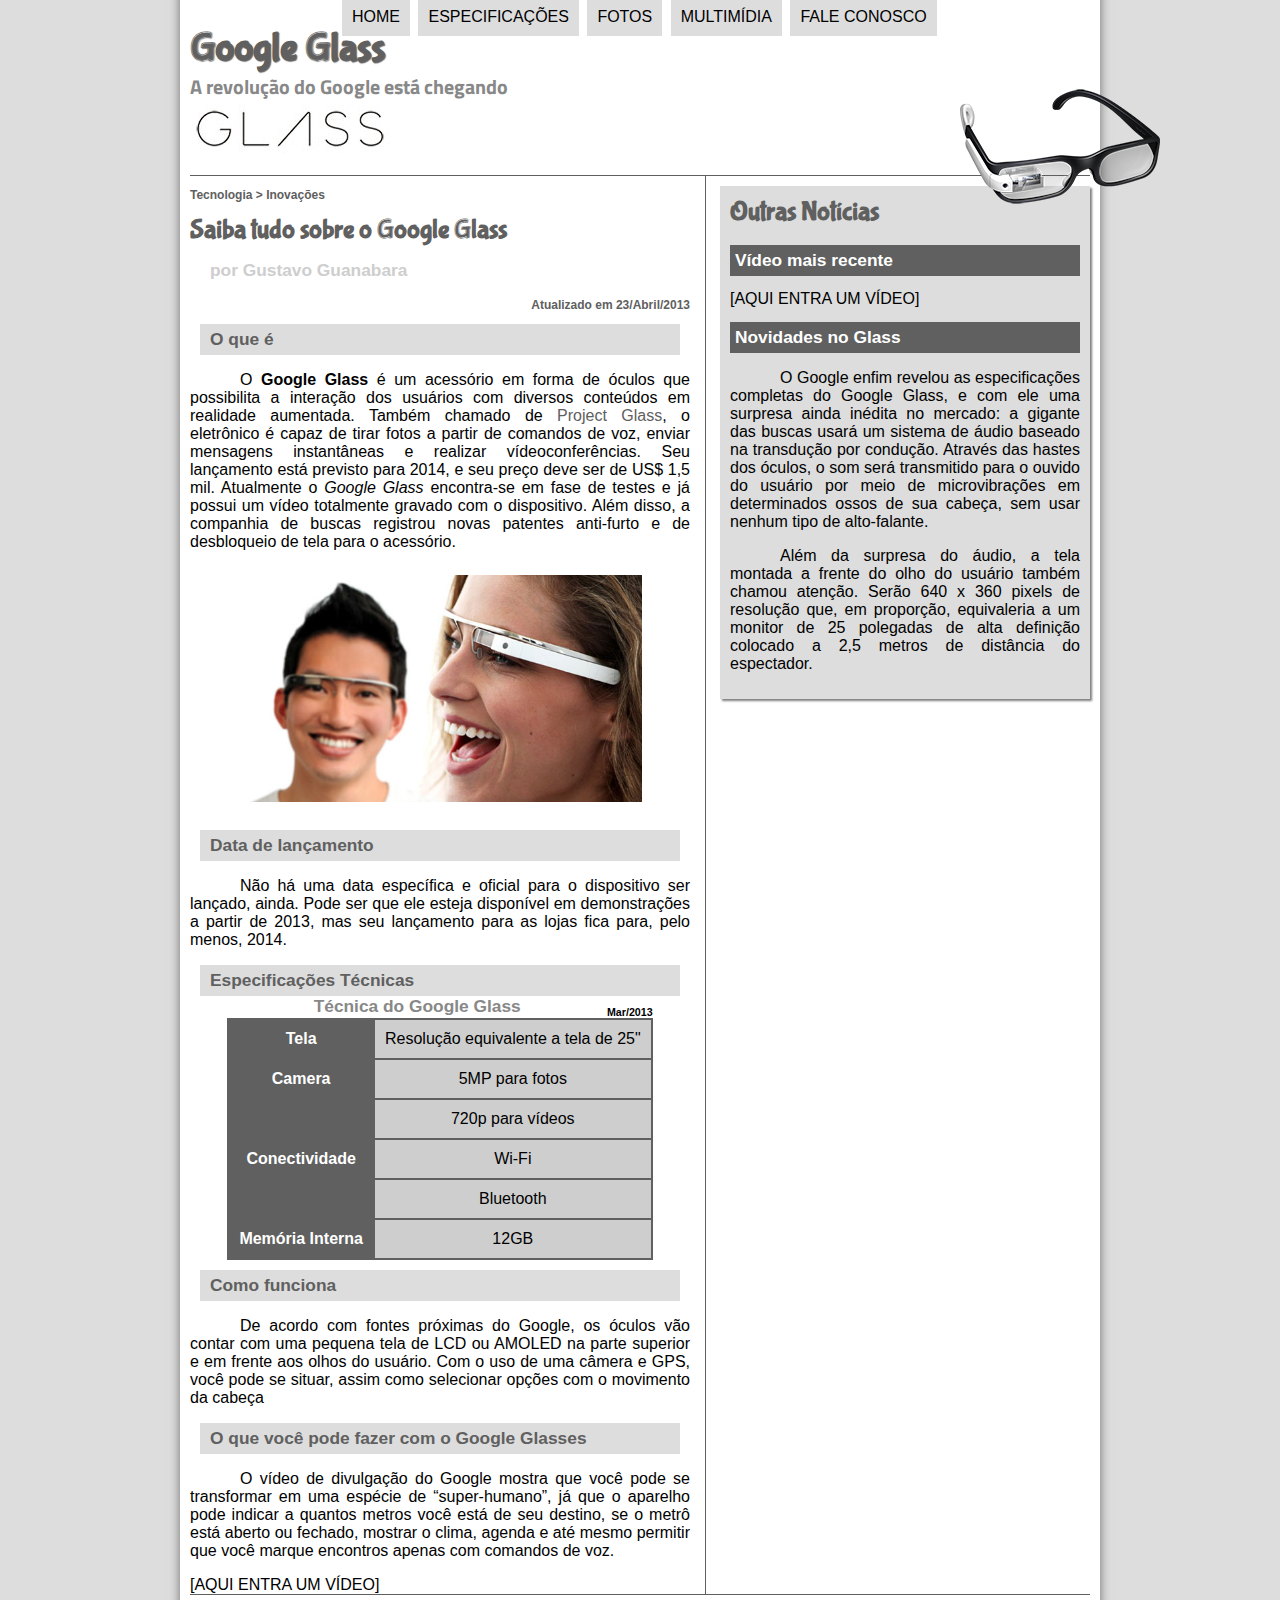
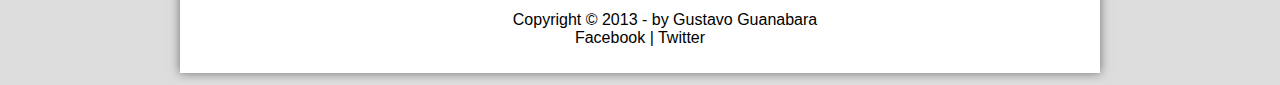
<file: index.html>
<!DOCTYPE html>
<html lang="pt-br">

<head>
    <meta charset="UTF-8" />
    <title>Tudo sobre Google Glass</title>
    <link rel="stylesheet" type="text/css" href="./CSS/estilo.css">
</head>
<script language="javascript" src="JavaScript/funcoes.js"></script>

<body>
    <div id="interface">

        <header id="cabecalho">
            <hgroup>
                <h1>Google Glass</h1>
                <h2>A revolução do Google está chegando</h2>
            </hgroup>

            <img id="icone" src="imagens/glass-oculos-preto-peq.png">

            <nav id="menu">
                <h1>Menu Principal</h1>
                <ul>
                    <li onmouseover="mudaFoto('imagens/home.png')"
                        onmouseout="mudaFoto('imagens/glass-oculos-preto-peq.png')"><a href="index.html">Home</a></li>
                    <li onmouseover="mudaFoto('imagens/especificacoes.png')"
                        onmouseout="mudaFoto('imagens/glass-oculos-preto-peq.png')"><a
                            href="specs.html">Especificações</a></li>
                    <li onmouseover="mudaFoto('imagens/fotos.png')"
                        onmouseout="mudaFoto('imagens/glass-oculos-preto-peq.png')"><a href="fotos.html">Fotos</a></li>
                    <li onmouseover="mudaFoto('imagens/multimidia.png')"
                        onmouseout="mudaFoto('imagens/glass-oculos-preto-peq.png')"><a
                            href="multimidia.html">Multimídia</a></li>
                    <li onmouseover="mudaFoto('imagens/contato.png')"
                        onmouseout="mudaFoto('imagens/glass-oculos-preto-peq.png')"><a href="fale-conosco.html">Fale
                            conosco</a></li>
                </ul>
            </nav>
        </header>
        <section id="corpo">
            <article id="noticia-principal">
                <header id="cabecalho-artigo">
                    <hgroup>
                        <h3>Tecnologia > Inovações</h3>
                        <h1>Saiba tudo sobre o Google Glass</h1>
                        <h2>por Gustavo Guanabara</h2>
                        <h3 class="direita">Atualizado em 23/Abril/2013</h3>
                    </hgroup>
                </header>
                <h2>O que é</h2>

                <p>O <span style="font-weight: 900;">Google Glass</span> é um acessório em forma de óculos que
                    possibilita a interação dos usuários com diversos conteúdos em realidade aumentada. Também chamado
                    de <a href="https://www.google.com/glass/start/" target="_blank">Project Glass</a>, o eletrônico é
                    capaz de tirar fotos a partir de comandos de voz, enviar mensagens instantâneas e realizar vídeo<wbr/>conferências. Seu lançamento está previsto para 2014, e seu preço deve ser de US$ 1,5 mil. Atualmente o
                    <em>Google Glass</em> encontra-se em fase de testes e já possui um vídeo totalmente gravado com o
                    dispositivo. Além disso, a companhia de buscas registrou novas patentes anti-furto e de desbloqueio
                    de tela para o acessório.</p>

                <figure class="foto-legenda">
                    <img src="./imagens/glass-quadro-homem-mulher.jpg" />
                    <figcaption>
                        <h3>Google Glass</h3>
                        <p>Uma nova maneira de ver o mundo!</p>
                    </figcaption>
                </figure>

                <h2>Data de lançamento</h2>
                <p>Não há uma data específica e oficial para o dispositivo ser lançado, ainda. Pode ser que ele esteja
                    disponível em demonstrações a partir de 2013, mas seu lançamento para as lojas fica para, pelo
                    menos, 2014.</p>

                <h2>Especificações Técnicas</h2>

                <table id="tabelaspec">
                    <caption>Técnica do Google Glass <span>Mar/2013</span></caption>

                    <tr>
                        <td class="ce">Tela</td>
                        <td class="cd">Resolução equivalente a tela de 25"</td>
                    </tr>
                    <tr>
                        <td rowspan="2" class="ce">Camera</td>
                        <td class="cd">5MP para fotos</td>
                    </tr>
                    <tr>
                        <td class="cd">720p para vídeos</td>
                    </tr>
                    <tr>
                        <td rowspan="2" class="ce">Conectividade</td>
                        <td class="cd">Wi-Fi</td>
                    </tr>
                    <tr>
                        <td class="cd">Bluetooth</td>
                    </tr>
                    <tr>
                        <td class="ce">Memória Interna</td>
                        <td class="cd">12GB</td>
                    </tr>
                </table>

                <h2>Como funciona</h2>
                <p>De acordo com fontes próximas do Google, os óculos vão contar com uma pequena tela de LCD ou AMOLED
                    na parte superior e em frente aos olhos do usuário. Com o uso de uma câmera e GPS, você pode se
                    situar, assim como selecionar opções com o movimento da cabeça</p>

                <h2>O que você pode fazer com o Google Glasses</h2>
                <p>O vídeo de divulgação do Google mostra que você pode se transformar em uma espécie de
                    “super-<wbr/>humano”, já que o aparelho pode indicar a quantos metros você está de seu destino, se o metrô está aberto ou fechado, mostrar o clima, agenda e até mesmo permitir que você marque encontros apenas com comandos de voz.</p>

                [AQUI ENTRA UM VÍDEO]

            </article>
        </section>
        <aside id="lateral">
            <h1>Outras Notícias</h1>
            <h2>Vídeo mais recente</h2>

            [AQUI ENTRA UM VÍDEO]

            <h2>Novidades no Glass</h2>
            <p>O Google enfim revelou as especificações completas do Google Glass, e com ele uma surpresa ainda inédita
                no mercado: a gigante das buscas usará um sistema de áudio baseado na transdução por condução. Através
                das hastes dos óculos, o som será transmitido para o ouvido do usuário por meio de microvibrações em
                determinados ossos de sua cabeça, sem usar nenhum tipo de alto-<wbr/>falante.</p>

            <p>Além da surpresa do áudio, a tela montada a frente do olho do usuário também chamou atenção. Serão 640 x
                360 pixels de resolução que, em proporção, equivaleria a um monitor de 25 polegadas de alta definição
                colocado a 2,5 metros de distância do espectador.</p>
        </aside>
        <footer id="rodape">
            <p>Copyright &copy; 2013 - by Gustavo Guanabara <br />
                <a href="https://www.facebook.com/CursosEmVideo" target="_blank">Facebook</a> |
                <a href="https://twitter.com/cursosemvideo" target="_blank">Twitter</a></p>
        </footer>
    </div>
</body>

</html>
</file>
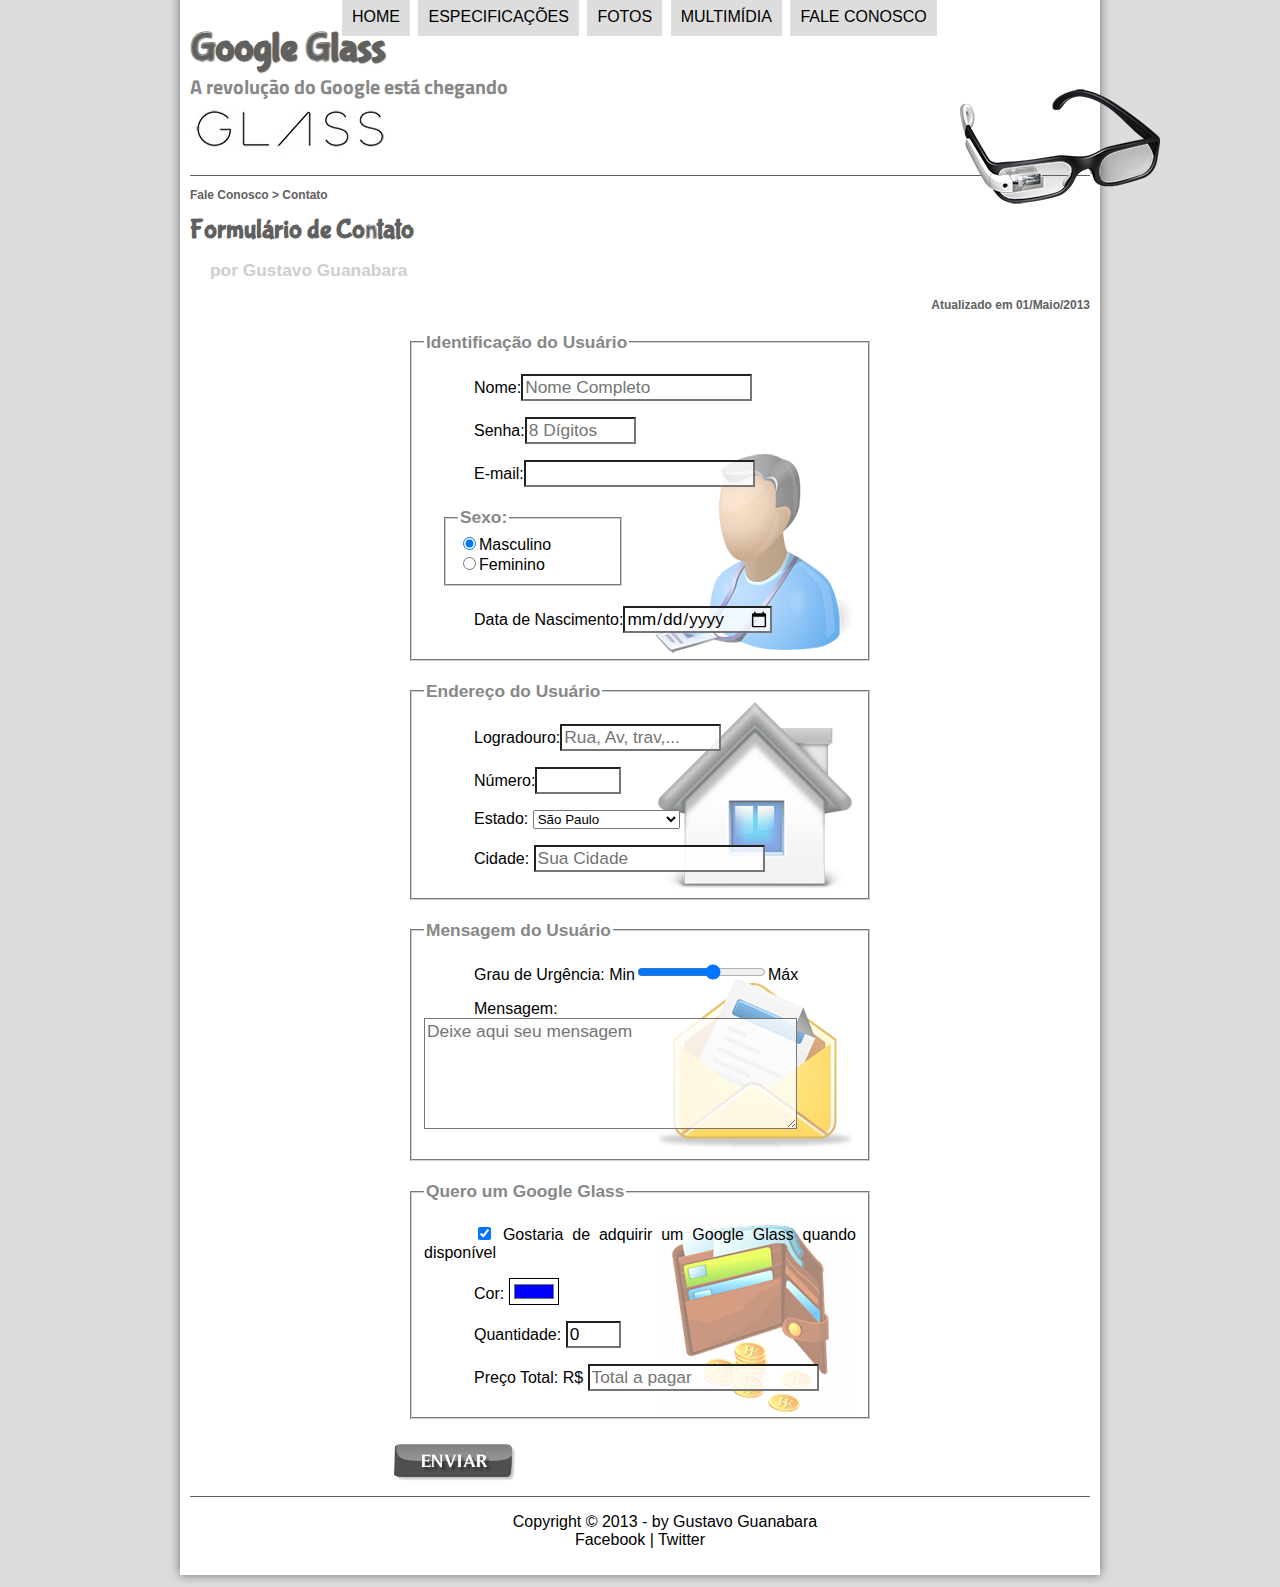
<file: fale-conosco.html>
<!DOCTYPE html>
<html lang="pt-br">

<head>
    <meta charset="UTF-8" />
    <title>Tudo sobre Google Glass</title>
    <link rel="stylesheet" type="text/css" href="./CSS/estilo.css">
    <link rel="stylesheet" type="text/css" href="./CSS/form.css">
</head>
<script language="javascript" src="JavaScript/funcoes.js"></script>
<script>
    function calc_total() {
        var qtd = parseInt(document.getElementById('cQtd').value);
        tot = qtd * 1500;
        document.getElementById('cTot').value = tot;
    }
</script>
<body>
    <div id="interface">

        <header id="cabecalho">
            <hgroup>
                <h1>Google Glass</h1>
                <h2>A revolução do Google está chegando</h2>
            </hgroup>

            <img id="icone" src="imagens/glass-oculos-preto-peq.png">

            <nav id="menu">
                <h1>Menu Principal</h1>
                <ul>
                    <li onmouseover="mudaFoto('imagens/home.png')" onmouseout="mudaFoto('imagens/contato.png')"><a
                            href="index.html">Home</a></li>
                    <li onmouseover="mudaFoto('imagens/especificacoes.png')"
                        onmouseout="mudaFoto('imagens/contato.png')"><a href="specs.html">Especificações</a></li>
                    <li onmouseover="mudaFoto('imagens/fotos.png')" onmouseout="mudaFoto('imagens/contato.png')"><a
                            href="fotos.html">Fotos</a></li>
                    <li onmouseover="mudaFoto('imagens/multimidia.png')" onmouseout="mudaFoto('imagens/contato.png')"><a
                            href="multimidia.html">Multimídia</a></li>
                    <li onmouseover="mudaFoto('imagens/contato.png')" onmouseout="mudaFoto('imagens/contato.png')"><a
                            href="fale-conosco.html">Fale conosco</a></li>
                </ul>
            </nav>
        </header>

        <section id="corpo-full">
            <article id="noticia-principal">
                <header id="cabecalho-artigo">
                    <hgroup>
                        <h3>Fale Conosco > Contato</h3>
                        <h1>Formulário de Contato</h1>
                        <h2>por Gustavo Guanabara</h2>
                        <h3 class="direita">Atualizado em 01/Maio/2013</h3>
                    </hgroup>
                </header>
            </article>
        </section>


    <form method="POST" id="fContato" action="mailto:contato@cursoemvideo.com" oninput="calc_total();">
        <fieldset id="usuario"><legend>Identificação do Usuário</legend>
        <p>Nome:<label for="cNome"></label><input type="text" name="tNome" id="cNome" size="20" maxlength="30" placeholder="Nome Completo"/></p>
        <p>Senha:<label for="cSenha"></label><input type="password" name="tSenha" id="cSenha" size="8" maxlength="8" placeholder="8 Dígitos"/></p>
        <p>E-mail:<label for="cMail"></label><input type="email" name="tMail" id="cMail" size="20" maxlength="40"/></p>
        <fieldset id="sexo"><legend>Sexo:</legend> 
        <input type="radio" name="tSexo" id="cMasc" checked/><label for="cMasc">Masculino</label><br/>
        <input type="radio" name="tSexo" id="cFem"/><label for="cFem">Feminino</label></fieldset> 
        <p>Data de Nascimento:<input type="date" name="tNasc" id="cNasc"/></p>
        </fieldset>

        <fieldset id="endereco"><legend>Endereço do Usuário</legend>
        <p>Logradouro:<input type="text" name="tRua" id="cRua" size="13" maxlength="80" placeholder="Rua, Av, trav,..." /></p>
        <p><label>Número:</label><input type="number" name="tNum" id="cNum" min="0" max="9999"/></p>
        <p><label for="cEst">Estado:</label>
            <select name="tEst" id="cEst">
            <optgroup label="Região Suldeste">
                <option value="RJ">Rio de Janeiro</option>
                <option value="SP" selected>São Paulo</option>
                <option value="MG">Minas Gerais</option>
            </optgroup>
            <optgroup label="Região Sul">
                <option value="PR">Paraná</option>
                <option value="SC">Santa Catarina</option>
                <option value="RS">Rio Grande do Sul</option>
            </optgroup>
        </select></p>
        <p><label for="cCid">Cidade:</label>
        <input type="text" name="tCid" id="cCid" maxlength="40" size="20" placeholder="Sua Cidade" list="cidades"/></p>
        <datalist id="cidades">
            <option value="Rio de Janeiro"></option>
            <option value="Nova Iguaçu"></option>
            <option value="Niterói"></option>
            <option value="Belford roxo"></option>
        </datalist>
        </fieldset>

        <fieldset id="mensagem"><legend>Mensagem do Usuário</legend>
        <p><label for="cUrg">Grau de Urgência:</label>
        Min<input type="range" name="tUrg" id="cUrg" min="0" max="10" step="2"/>Máx</p>
        <p><label for="cMsg">Mensagem:</label>
        <textarea name="tMsg" id="cMsg" cols="35" rows="5" placeholder="Deixe aqui seu mensagem"></textarea></p>
        </fieldset>

        <fieldset id="pedido"><legend>Quero um Google Glass</legend>
        <p><input type="checkbox" name="tPed" id="cPed" checked/>
        <label for="cPed">Gostaria de adquirir um Google Glass quando disponível</label></p>
        <p><label for="cCor">Cor:</label>
        <input type="color" name="tCor" id="cCor" value="#0000FF"/></p>
        <p><label for="cQtd">Quantidade:</label>
        <input type="number" name="tQtd" id="cQtd" min="0" max="5"value="0"/></p>
        <p><label for="cTot">Preço Total: R$</label>
        <input type="text" name="tTot" id="cTot" placeholder="Total a pagar" readonly/></p>
        </fieldset>

        <!-- uma outra opção para o botão de enviar
            <input type="submit" value="ENVIAR"/>   -->
        <input type="image" name="tEnviar" src="imagens/botao-enviar.png"/>
    </form>
        <footer id="rodape">
            <p>Copyright &copy; 2013 - by Gustavo Guanabara <br />
                <a href="https://www.facebook.com/CursosEmVideo" target="_blank">Facebook</a> |
                <a href="https://twitter.com/cursosemvideo" target="_blank">Twitter</a></p>
        </footer>
    </div>
</body>

</html>
</file>
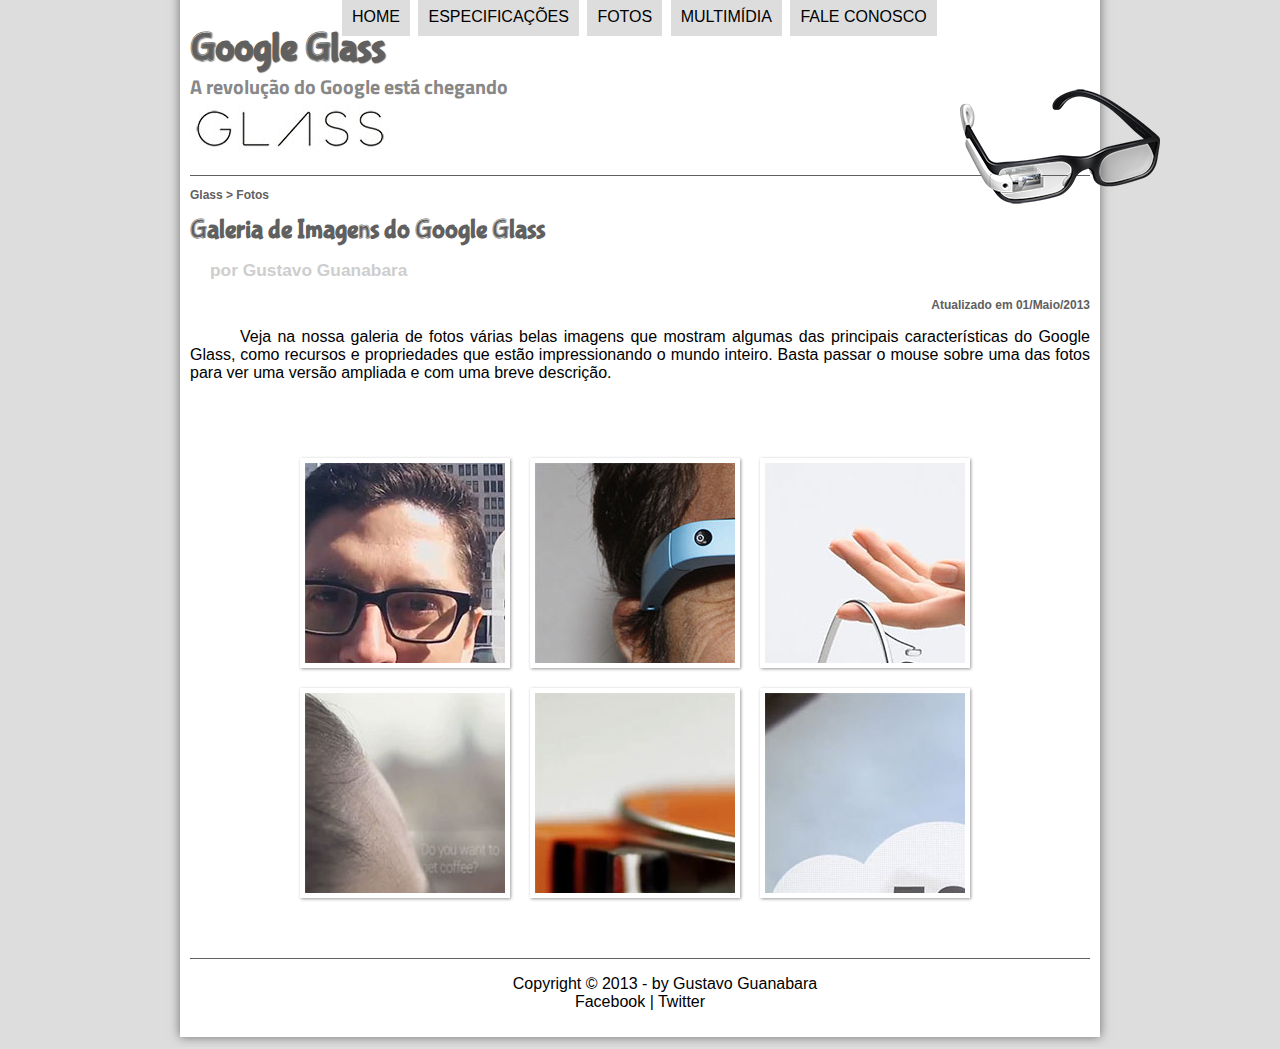
<file: fotos.html>
<!DOCTYPE html>
<html lang="pt-br">

<head>
    <meta charset="UTF-8" />
    <title>Tudo sobre Google Glass</title>
    <link rel="stylesheet" type="text/css" href="./CSS/estilo.css">
    <link rel="stylesheet" type="text/css" href="./CSS/fotos.css">
</head>
<script language="javascript" src="JavaScript/funcoes.js"></script>

<body>
    <div id="interface">

        <header id="cabecalho">
            <hgroup>
                <h1>Google Glass</h1>
                <h2>A revolução do Google está chegando</h2>
            </hgroup>

            <img id="icone" src="imagens/glass-oculos-preto-peq.png">

            <nav id="menu">
                <h1>Menu Principal</h1>
                <ul>
                    <li onmouseover="mudaFoto('imagens/home.png')" onmouseout="mudaFoto('imagens/fotos.png')">
                        <a href="index.html">Home</a></li>
                    <li onmouseover="mudaFoto('imagens/especificacoes.png')" onmouseout="mudaFoto('imagens/fotos.png')">
                        <a href="specs.html">Especificações</a></li>
                    <li onmouseover="mudaFoto('imagens/fotos.png')" onmouseout="mudaFoto('imagens/fotos.png')">
                        <a href="fotos.html">Fotos</a></li>
                    <li onmouseover="mudaFoto('imagens/multimidia.png')" onmouseout="mudaFoto('imagens/fotos.png')"><a
                            href="multimidia.html">Multimídia</a>
                    </li>
                    <li onmouseover="mudaFoto('imagens/contato.png')" onmouseout="mudaFoto('imagens/fotos.png')"><a
                            href="fale-conosco.html">Fale conosco</a>
                    </li>
                </ul>
            </nav>
        </header>
        <section id="corpo-full">
            <article id="noticia-principal">
                <header id="cabecalho-artigo">
                    <hgroup>
                        <h3>Glass > Fotos</h3>
                        <h1>Galeria de Imagens do Google Glass</h1>
                        <h2>por Gustavo Guanabara</h2>
                        <h3 class="direita">Atualizado em 01/Maio/2013</h3>
                    </hgroup>
                </header>

                <p>Veja na nossa galeria de fotos várias belas imagens que mostram algumas das principais características
                do Google Glass, como recursos e propriedades que estão impressionando o mundo inteiro. Basta passar o
                mouse sobre uma das fotos para ver uma versão ampliada e com uma breve descrição.</p>
                <ul id="album-fotos">
                <li id="foto01"><span>Agenda e lembretes</span></li>
                <li id="foto02"><span>Sergey Brin usando o Glass</span></li>
                <li id="foto03"><span>Leve e compacto</span></li>
                <li id="foto04"><span>Sensação de uma tela de 50"</span></li>
                <li id="foto05"><span>Vários tipos de lente</span></li>
                <li id="foto06"><span>Informações importantes</span></li>
                </ul>
                <footer id="rodape">
                    <p>Copyright &copy; 2013 - by Gustavo Guanabara <br />
                        <a href="https://www.facebook.com/CursosEmVideo" target="_blank">Facebook</a> |
                        <a href="https://twitter.com/cursosemvideo" target="_blank">Twitter</a></p>
        </section>
        </article>
        </footer>
    </div>
</body>

</html>
</file>
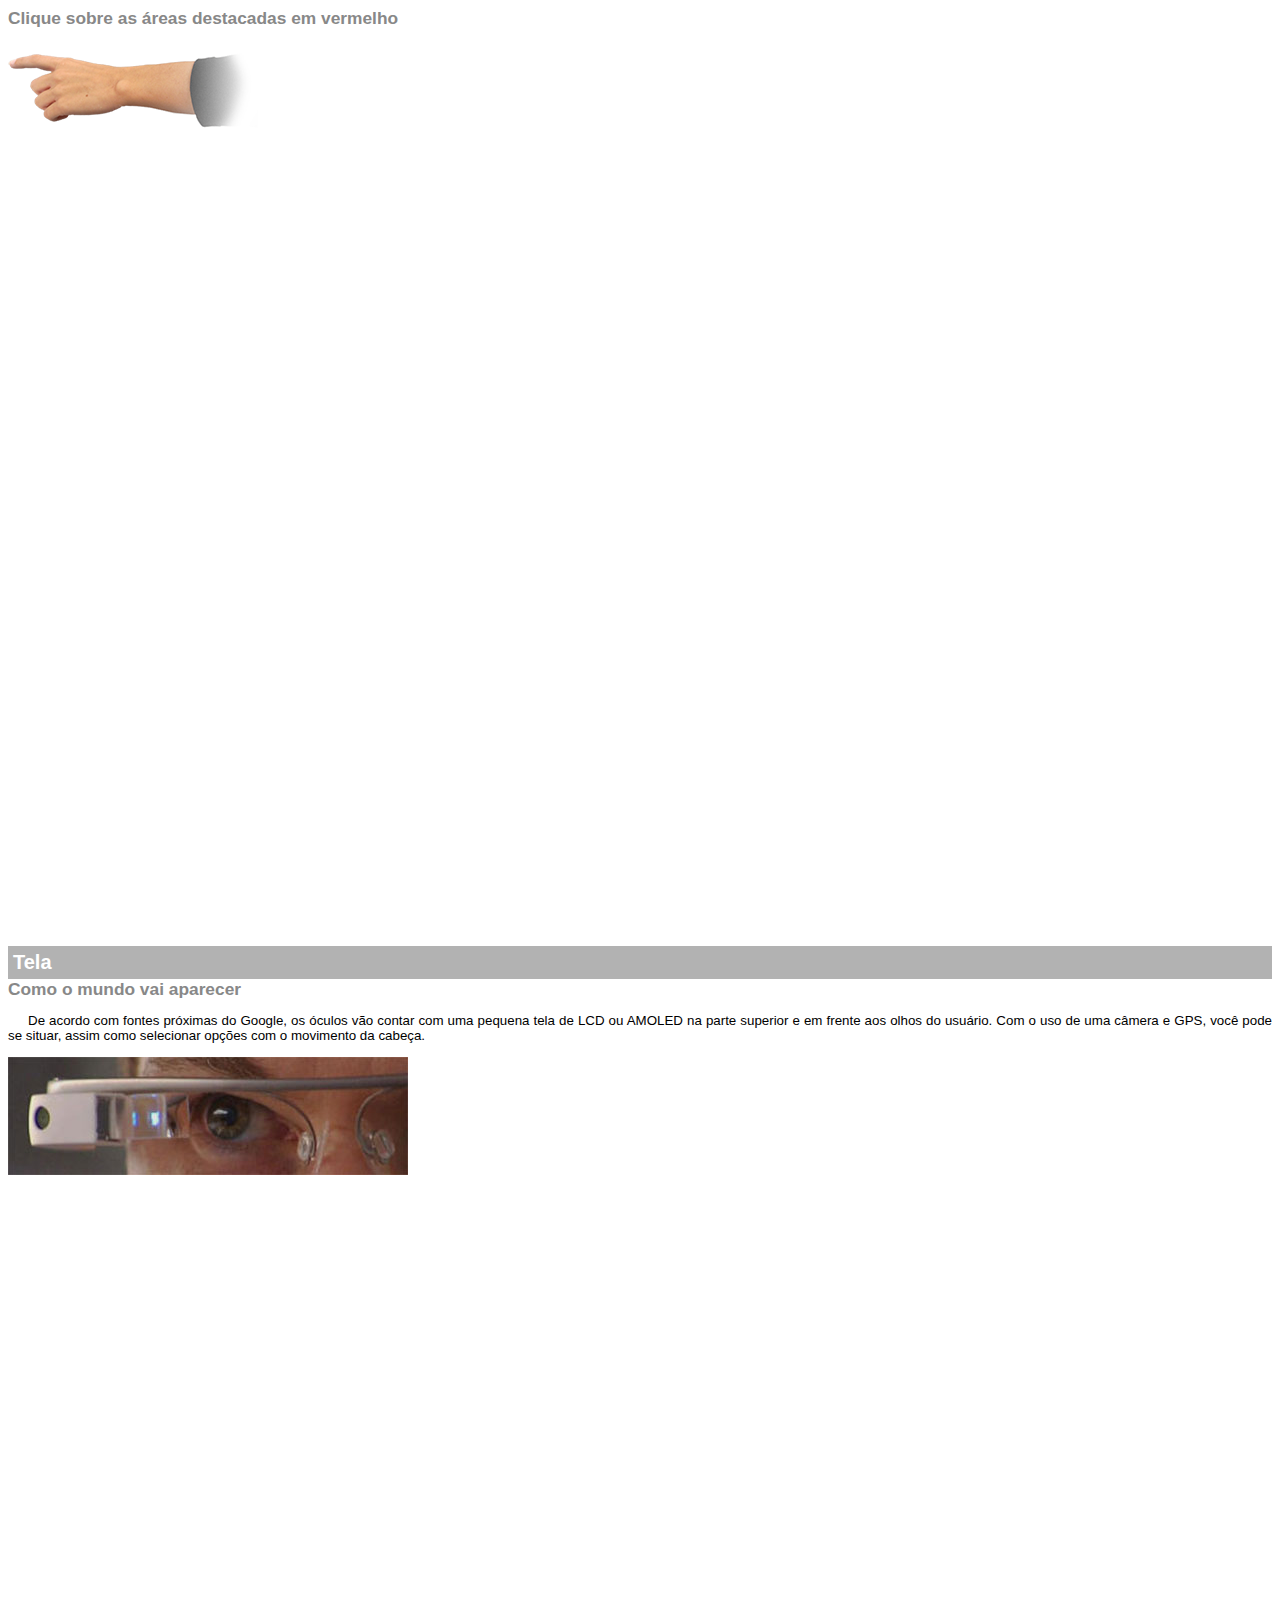
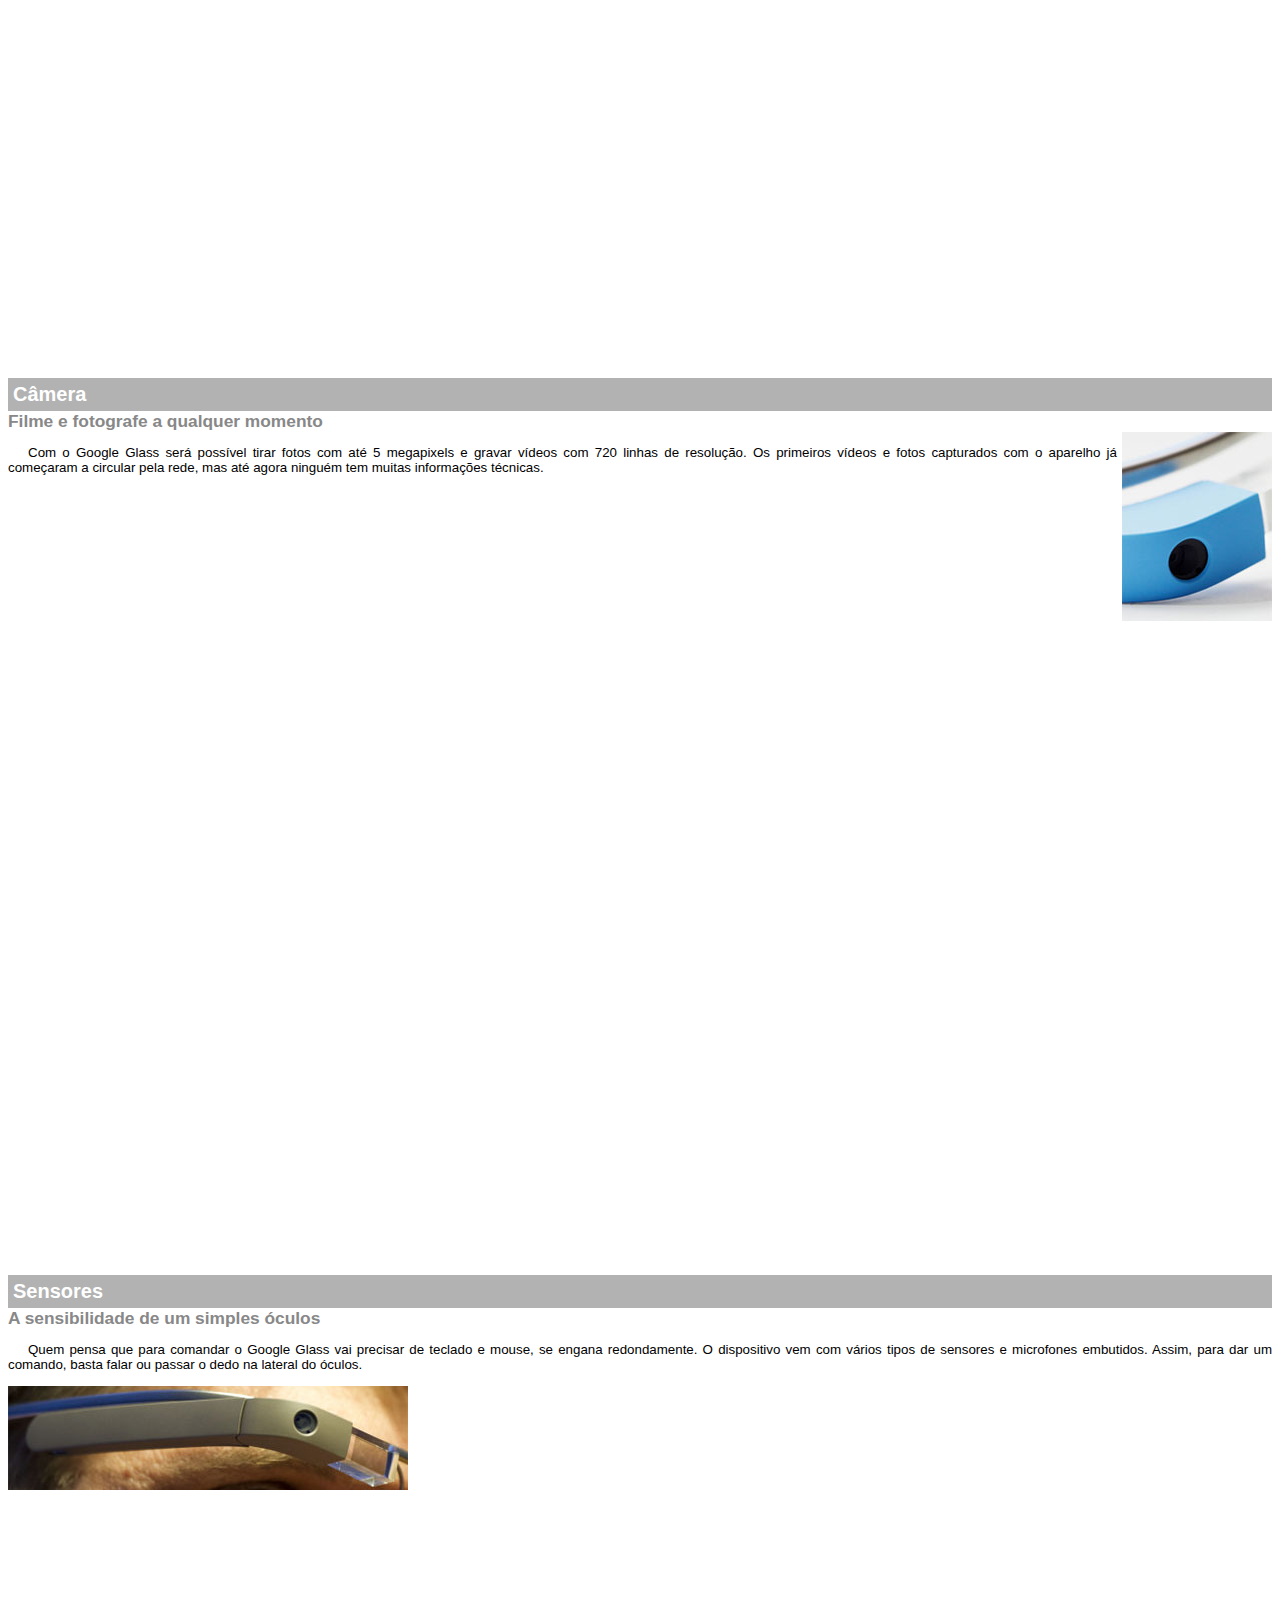
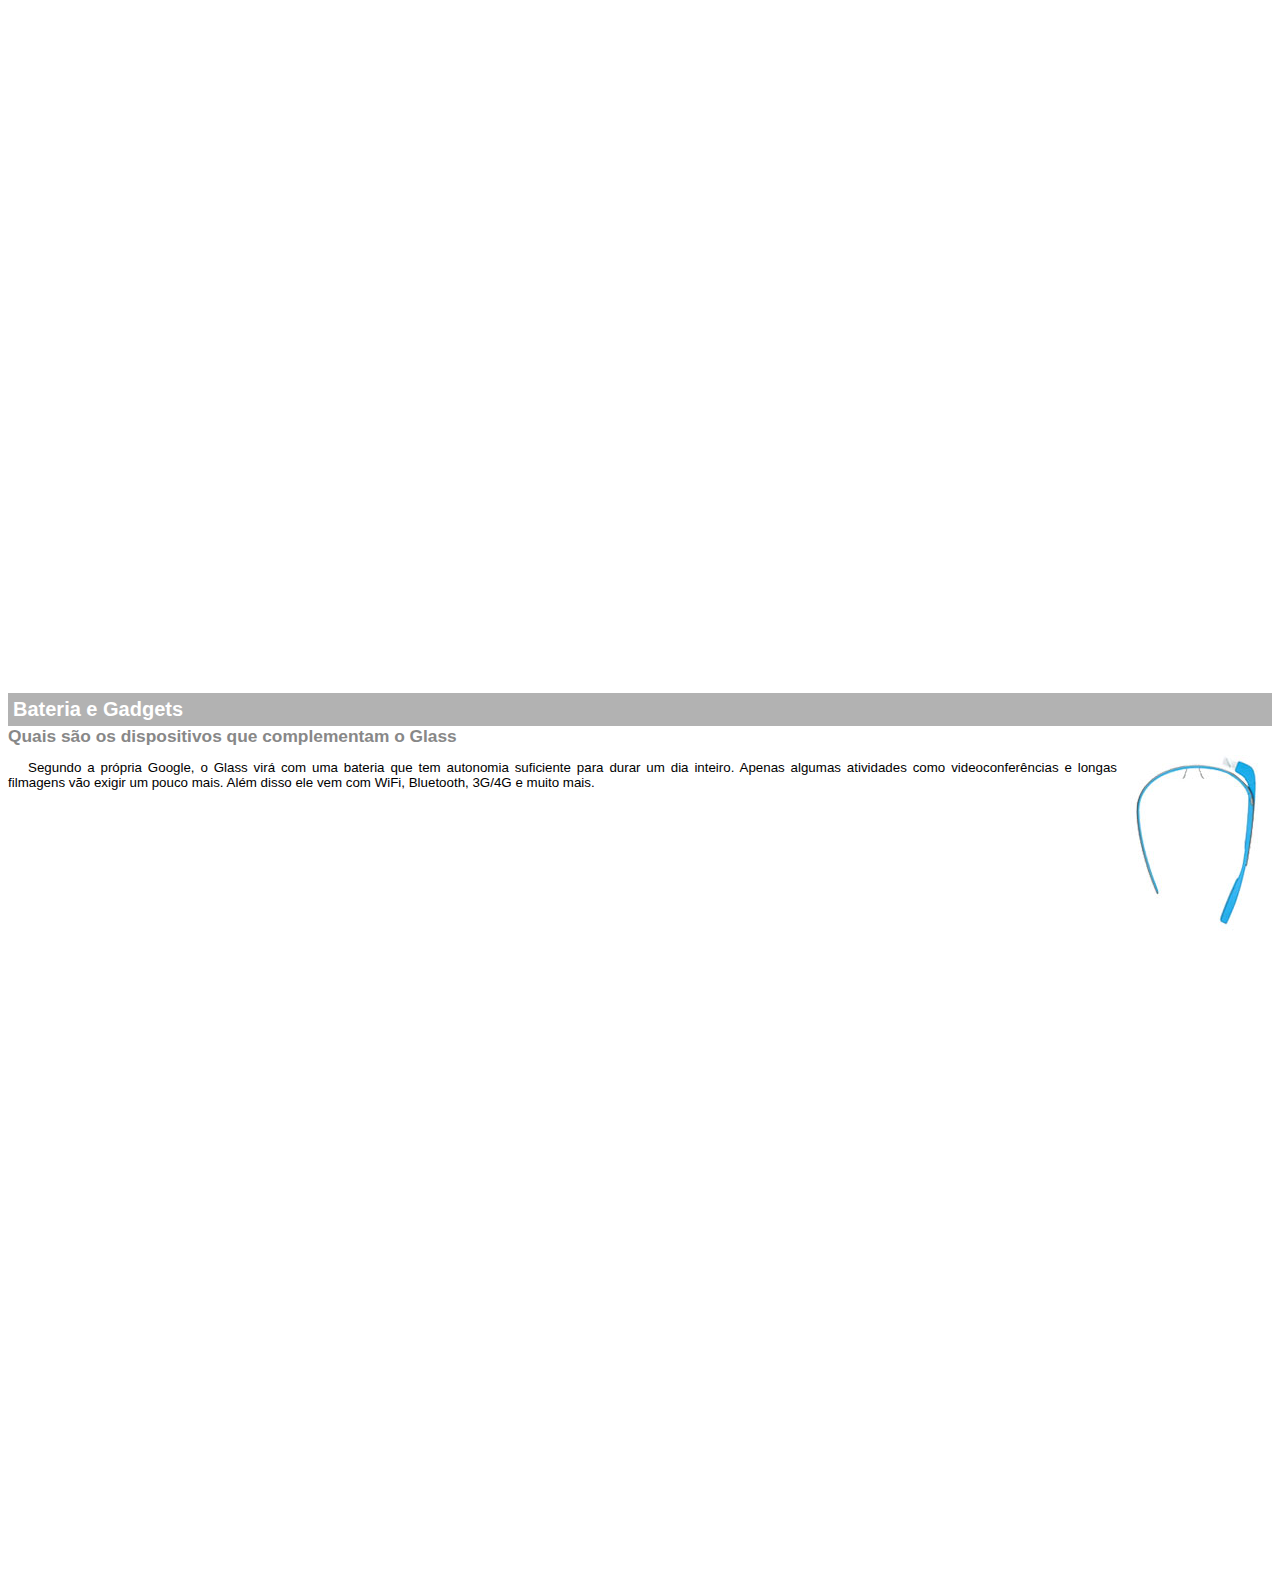
<file: google-glass.html>
<!DOCTYPE html>

<html>
<head>
    <meta charset="UTF-8"/>
    <title>Iformações sobre o Google Glass</title>
    <style>
        body {
            font-family: arial;
            font-size: 10pt;
        }
        p {
            text-align: justify;
            text-indent: 20px;
        }
        article h1 {
            font-size: 15pt;
            color: #ffffff;
            background-color: rgba(0, 0, 0, 0.3);
            padding: 5px;
            margin: 0px;
        }
        article h2 {
            font-size: 13pt;
            color: #888888;
            margin: 0px;
        }
        article {
            margin-bottom: 800px;

        }
        img.img-dir {
            display: block;
            float: right;
            margin-left: 5px;
        }
    </style>
</head>
<body>

<article id="topo">
    <header>
<h2>Clique sobre as áreas destacadas em vermelho</h2>
</header>
<img src="imagens/mao.png" alt="Mão apontando para esquerda"/>
</article>

<article id="tela">
    <header>
<h1>Tela</h1>
<h2>Como o mundo vai aparecer</h2>
<p>De acordo com fontes próximas do Google, os óculos vão contar com uma pequena tela de LCD ou AMOLED na parte superior e em frente aos olhos do usuário. Com o uso de uma câmera e GPS, você pode se situar, assim como selecionar opções com o movimento da cabeça.</p>
<img src="imagens/det-tela.jpg" alt="Tela do Google Glass"/>
</header>
</article>

<article id="camera">
    <header>
<h1>Câmera</h1>
<h2>Filme e fotografe a qualquer momento</h2>
<img src="imagens/det-camera.jpg" class="img-dir" alt="Câmera do Google Glass"/>
<p>Com o Google Glass será possível tirar fotos com até 5 megapixels e gravar vídeos com 720 linhas de resolução. Os primeiros vídeos e fotos capturados com o aparelho já começaram a circular pela rede, mas até agora ninguém tem muitas informações técnicas.</p>
</header>
</article>

<article id="sensores">
    <header>
<h1>Sensores</h1>
<h2>A sensibilidade de um simples óculos</h2>
<p>Quem pensa que para comandar o Google Glass vai precisar de teclado e mouse, se engana redondamente. O dispositivo vem com vários tipos de sensores e microfones embutidos. Assim, para dar um comando, basta falar ou passar o dedo na lateral do óculos.</p>
<img src="imagens/det-touch.jpg" alt="Sensores do Google Glass"/>
</header>
</article>

<article id="gadgets">
    <header>
<h1>Bateria e Gadgets</h1>
<h2>Quais são os dispositivos que complementam o Glass</h2>
<img src="imagens/det-bateria.jpg" class="img-dir" alt="Bateria e Gadgtes do Google Glass"/>
<p>Segundo a própria Google, o Glass virá com uma bateria que tem autonomia suficiente para durar um dia inteiro. Apenas algumas atividades como videoconferências e longas filmagens vão exigir um pouco mais. Além disso ele vem com WiFi, Bluetooth, 3G/4G e muito mais.</p>
</header>
</article>

</body>
</html>
</file>
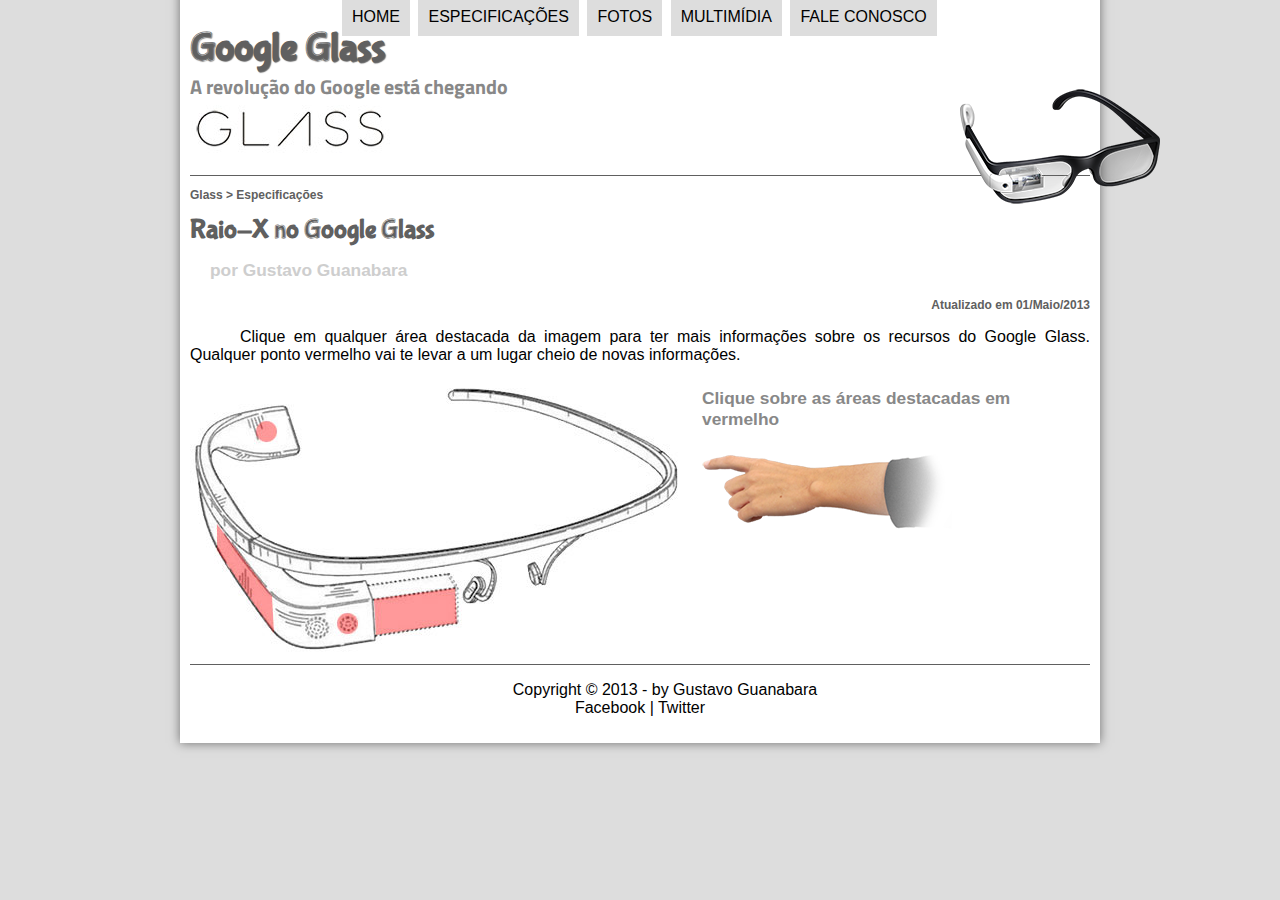
<file: specs.html>
<!DOCTYPE html>
<html lang="pt-br">

<head>
    <meta charset="UTF-8" />
    <title>Tudo sobre Google Glass</title>
    <link rel="stylesheet" type="text/css" href="./CSS/estilo.css">
    <link rel="stylesheet" type="text/css" href="./CSS/specs.css">
</head>
<script language="javascript" src="JavaScript/funcoes.js"></script>

<body>
    <div id="interface">

        <header id="cabecalho">
            <hgroup>
                <h1>Google Glass</h1>
                <h2>A revolução do Google está chegando</h2>
            </hgroup>

            <img id="icone" src="imagens/glass-oculos-preto-peq.png">

            <nav id="menu">
                <h1>Menu Principal</h1>
                <ul>
                    <li onmouseover="mudaFoto('imagens/home.png')" onmouseout="mudaFoto('imagens/especificacoes.png')">
                        <a href="index.html">Home</a></li>
                    <li onmouseover="mudaFoto('imagens/especificacoes.png')"
                        onmouseout="mudaFoto('imagens/especificacoes.png')"><a href="specs.html">Especificações</a></li>
                    <li onmouseover="mudaFoto('imagens/fotos.png')" onmouseout="mudaFoto('imagens/especificacoes.png')">
                        <a href="fotos.html">Fotos</a></li>
                    <li onmouseover="mudaFoto('imagens/multimidia.png')"
                        onmouseout="mudaFoto('imagens/especificacoes.png')"><a href="multimidia.html">Multimídia</a>
                    </li>
                    <li onmouseover="mudaFoto('imagens/contato.png')"
                        onmouseout="mudaFoto('imagens/especificacoes.png')"><a href="fale-conosco.html">Fale conosco</a>
                    </li>
                </ul>
            </nav>
        </header>
        <section id="corpo-full">
            <article id="noticia-principal">
                <header id="cabecalho-artigo">
                    <hgroup>
                        <h3>Glass > Especificações</h3>
                        <h1>Raio-X no Google Glass</h1>
                        <h2>por Gustavo Guanabara</h2>
                        <h3 class="direita">Atualizado em 01/Maio/2013</h3>
                    </hgroup>
                </header>
                <p>Clique em qualquer área destacada da imagem para ter mais informações sobre os recursos do Google
                    Glass. Qualquer ponto vermelho vai te levar a um lugar cheio de novas informações.</p>
                <section id="conteudo">
                    <img src="imagens/glass-esquema-marcado.jpg" usemap="#meumapa">
                    <map name="meumapa">
                        <area shape="poly" coords="184,218,267,207,267,243,186,256" href="google-glass.html#tela" target="janela"/>
                        <area shape="circle" coords="158,243,12" href="google-glass.html#camera" target="janela"/>
                        <area shape="circle" coords="77,52,13" href="google-glass.html#gadgets"target="janela"/>
                        <area shape="poly" coords="26,145,81,216,84,251,26,166" href="google-glass.html#sensores" target="janela"/>
                    </map>
                    <iframe  scrolling="no" id="frame-spec" src="google-glass.html" name="janela"></iframe>
                </section>

            </article>
        </section>

        <footer id="rodape">
            <p>Copyright &copy; 2013 - by Gustavo Guanabara <br />
                <a href="https://www.facebook.com/CursosEmVideo" target="_blank">Facebook</a> |
                <a href="https://twitter.com/cursosemvideo" target="_blank">Twitter</a></p>
        </footer>
    </div>
</body>

</html>
</file>
<file: CSS/estilo.css>
@charset "UTF-8";
@import url('https://fonts.googleapis.com/css2?family=Titillium+Web&display=swap');

@font-face {
    font-family: FonteLogo;
    src: url("../fontes/bubblegum-sans-regular.otf");
}

body {
    background-color: #dddddd;
    color: rgba(0, 0, 0, 1);
    font-family: Arial, sans-serif;
}

div#interface {
    width: 900px;
    background-color: white;
    margin: -20px auto 10px auto;
    box-shadow: 0px 0px 10px rgba(0, 0, 0, 0.5);
    padding: 10px;
}

p {
    text-align: justify;
    text-indent: 50px;
}

a {
    color: #606060;
    text-decoration: none;
}

a:hover {
    text-decoration: underline;
}

header#cabecalho img#icone {
    position: absolute;
    left: 960px;
    top: 85px;

}

header#cabecalho h1 {
    font-family: 'FonteLogo', sans-serif;
    font-size: 30pt;
    color: #606060;
    text-shadow: 1px 1px 1px rgba(0, 0, 0, 0.6);
    padding: 0px;
    margin-bottom: 0px;
}

header#cabecalho h2 {
    font-family: 'Titillium Web', sans-serif;
    font-size: 15pt;
    color: #888888;
    padding: 0px;
    margin-top: 0px;
}

header#cabecalho {
    border-bottom: 1px #606060 solid;
    height: 150px;
    background: url(../imagens/glass-logo-peq.jpg) no-repeat 0px 80px;

}

/* FORMATAÇÃO DE IMAGENS COM LEGENDA */

figure.foto-legenda {
    position: relative;
    border: 8px solid white;
    box-shadow: 1px, 1px, 8px, black;
}

figure.foto-legenda img {
    width: 100%;
    height: 100%;
}

figure.foto-legenda figcaption {
    opacity: 0;
    position: absolute;
    top: 0px;
    background-color: rgba(0, 0, 0, 0.4);
    color: white;
    width: 100%;
    height: 100%;
    padding: 10px;
    box-sizing: border-box;
    transition: 1s;
}

figure.foto-legenda:hover figcaption {
    opacity: 1;
}

/*FORMATAÇÃO DO MENU*/

nav#menu {
    display: block;
}

nav#menu ul {
    list-style: none;
    text-transform: uppercase;
    position: absolute;
    top: -20px;
    left: 300px;

}

nav#menu li {
    display: inline-block;
    background-color: #dddddd;
    padding: 10px;
    margin: 2px;
    transition: background-color 1s;
}

nav#menu li:hover {
    background-color: #606060;
}

nav#menu h1 {
    display: none;
}

nav#menu a {
    color: #000000;
    text-decoration: none;
}

nav#menu a:hover {
    color: #ffffff;
    text-decoration: underline;
}

section#corpo {
    display: block;
    width: 500px;
    float: left;
    border-right: 1px solid #606060;
    padding-right: 15px;
}

article#noticia-principal h2 {
    font-size: 13pt;
    color: #606060;
    background-color: #dddddd;
    padding: 5px 0px 5px 10px;
    margin: 10px;
    margin-bottom: 0px;
}

header#cabecalho-artigo h1 {
    font-family: 'FonteLogo', sans-serif;
    font-size: 20pt;
    color: #606060;
    margin: 0px;
    margin-top: 0px;
}

.direita {
    text-align: right;
}

header#cabecalho-artigo h2 {
    font-size: 13pt;
    color: #cecece;
    background-color: #ffffff;
}

header#cabecalho-artigo h3 {
    font-size: 12px;
    color: #606060;
}

table#tabelaspec {
    border: 1px solid #606060;
    border-spacing: 0px;
    margin-left: auto;
    margin-right: auto;

}

table#tabelaspec td {
    border: 1px solid #606060;
    padding: 10px;
    text-align: center;
    vertical-align: middle;
}

table#tabelaspec td.ce {
    background-color: #606060;
    color: #ffffff;
    vertical-align: top;
    font-weight: bold;
}

table#tabelaspec td.cd {
    background-color: #cecece;
}

table#tabelaspec caption {
    color: #888888;
    font-size: 13pt;
    font-weight: bold;
}

table#tabelaspec caption span {
    display: block;
    float: right;
    color: #000000;
    font-size: 8pt;
    margin-top: 10px;
}

aside#lateral {
    display: block;
    width: 350px;
    float: right;
    background-color: #dddddd;
    padding: 10px;
    margin-top: 10px;
    box-shadow: 2px 2px 2px rgba(0, 0, 0, 0.5);
}

aside#lateral h1 {
    font-family: 'FonteLogo', sans-serif;
    font-size: 20pt;
    color: #606060;
    margin-top: 0px;
}

aside#lateral h2 {
    background-color: #606060;
    font-size: 13pt;
    color: #ffffff;
    padding: 5px;

}

footer#rodape {
    clear: both;
    border-top: 1px solid #606060;
}

footer#rodape p {
    text-align: center;
}

footer#rodape a {
    text-decoration: none;
    color: black;
}

footer#rodape a:hover {
    color: #606060;
    text-decoration: underline;
    transition: color 0.3s;
}
</file>
<file: CSS/form.css>
@charset "UTF-8";
 
form {
    width: 500px;
    margin: auto;
}

input, textarea {
    font-family: sans-serif;
    font-weight: normal;
    font-size: 13pt;
    background-color: rgba(255, 255, 255, .8);
}

input:hover, textarea:hover {
    background-color: #dddddd;
}

legend {
    color: #888888;
    font-weight: bold;
    font-size: 13pt;
    font-family: sans-serif;
}

fieldset {
    border-color: #cecece;
    margin: 20px;
}

fieldset#sexo {
    width: 150px;
}

fieldset#usuario {
    background: url(../imagens/icone-contato.png) no-repeat 95% 95%;
}

fieldset#endereco {
    background: url(../imagens/icone-endereco.png) no-repeat 95% 95%;
}

fieldset#mensagem {
    background: url(../imagens/icone-mensagem.png) no-repeat 95% 95%;
}

fieldset#pedido {
    background: url(../imagens/icone-pagamento.png) no-repeat 95% 95%;
}
</file>
<file: CSS/fotos.css>
@charset "UTF-8";

ul#album-fotos {
    width: 700px;
    margin: 0 auto;
    padding: 50px;
    overflow: hidden;
    list-style: none;
}

ul#album-fotos li {
    float: left;
    width: 200px;
    height: 200px;
    margin: 10px;
    border: 5px solid #ffffff;
    background-color: #ffffff;
    box-shadow: 1px 1px 3px rgba(0, 0, 0, .4);

}

ul#album-fotos li span {
    opacity: 0;
}

ul#album-fotos li#foto01 {
    background: url('../imagens/galeria-01.jpg') no-repeat;
}


ul#album-fotos li#foto02 {
    background: url('../imagens/galeria-02.jpg') no-repeat;
}

ul#album-fotos li#foto03 {
    background: url('../imagens/galeria-03.jpg') no-repeat;
}

ul#album-fotos li#foto04 {
    background: url('../imagens/galeria-04.jpg') no-repeat;
}

ul#album-fotos li#foto05 {
    background: url('../imagens/galeria-05.jpg') no-repeat;
}

ul#album-fotos li#foto06 {
    background: url('../imagens/galeria-06.jpg') no-repeat;
}
</file>
<file: CSS/specs.css>
@charset "UTF-8";

section#conteudo {
    width: 1000px;
    margin: auto;
}

iframe#frame-spec {
    width: 400px;
    height: 280px;
    border: none;
    overflow: hidden;
}

iframe#frame-spec::-webkit-scrollbar {
    display: none;
}
</file>
